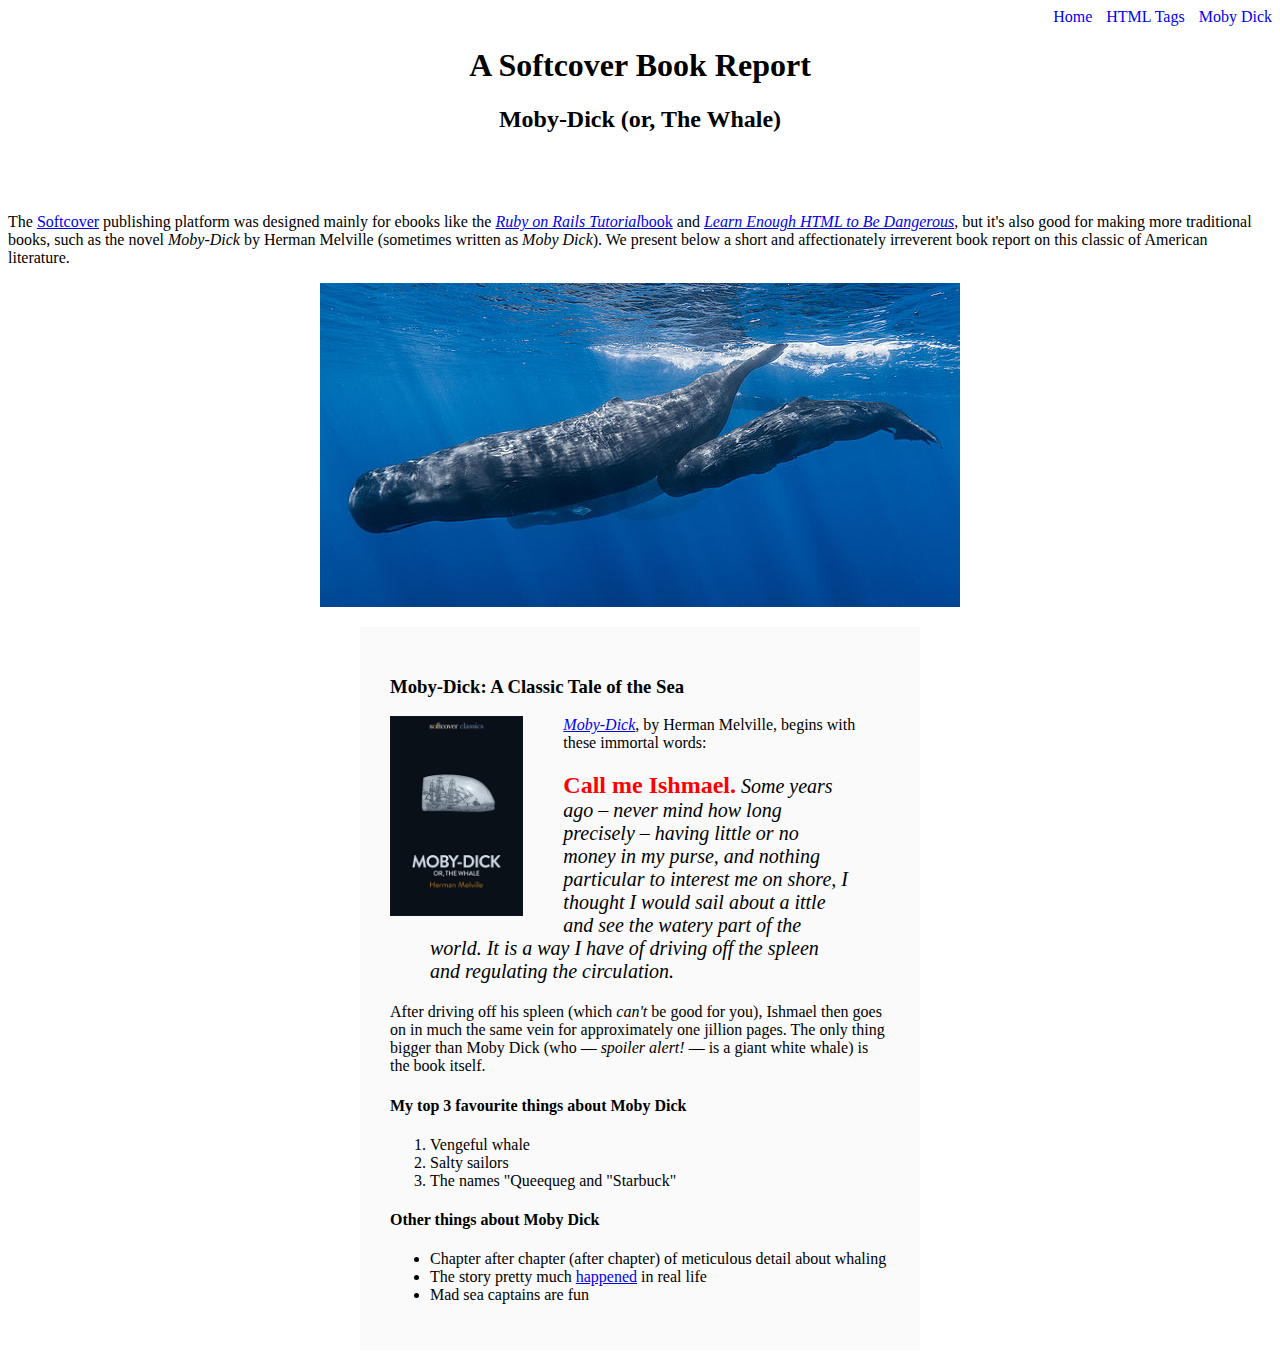
<file: moby_dick.html>
<!DOCTYPE html>
<html lang="en">
<head>
    <meta charset="UTF-8">
    <meta name="viewport" content="width=device-width, initial-scale=1.0">
    <meta http-equiv="X-UA-Compatible" content="ie=edge">
    <title>Moby Dick</title>
    <link rel="stylesheet" href="css/main.css">
</head>
<body>

    <div id="main-nav" class="nav-menu">
        <a href="index.html" class="first-nav">Home</a>
        <a href="tags.html" class="nav-spacing">HTML Tags</a>
        <a href="moby_dick.html" class="nav-spacing">Moby Dick</a>
    </div>

    <header style="text-align: center; margin: 0 0 80px;">
        <h1>A Softcover Book Report</h1>
        <h2>Moby-Dick (or, The Whale)</h2>
    </header>

    <div>
        <p>
            The <a href="https://www.softcover.io/">Softcover</a> publishing platform was designed mainly for ebooks like the <a href="https://railstutorial.org/book"><em>Ruby on Rails Tutorial</em>book</a> and <a href="https://learnenough.com/html"><em>Learn Enough HTML to Be Dangerous</em></a>, but it's also good for making more traditional books, such as the novel <em>Moby-Dick</em> by Herman Melville (sometimes written as <em>Moby Dick</em>). We present below a short and affectionately irreverent book report on this classic of American literature.
        </p>
    </div>

        <a href="https://commons.wikimedia.org/wiki/File:Sperm_whale_pod.jpg"><img src="images/sperm_whales.jpg" alt="Two Sperm Whales" style="display: block; margin: 0 auto;"></a>

    <div style="width: 500px; margin: 20px auto; padding: 30px; background-color: #fafafa;">
        <h3>Moby-Dick: A Classic Tale of the Sea</h3>

        <a href="https://www.softcover.io/read/6070fb03/moby-dick"><img src="images/moby_dick.png" alt="Moby Dick" height="200px" style="float: left; margin-right: 40px;"></a>

        <p>
            <a href="https://www.softcover.io/read/6070fb03/moby-dick" target="_blank" rel="noopener"><em>Moby-Dick</em></a>, by Herman Melville, begins with these immortal words:
        </p>

        <blockquote style="font-style: italic; font-size: 20px;">
        
        <p>
            <span style="font-style: normal; font-size: 24px; font-weight: bold; color: #ff0000;">Call me Ishmael.</span> Some years ago – never mind how long precisely – having little or no money in my purse, and nothing particular to interest me on shore, I thought I would sail about a ittle and see the watery part of the world. It is a way I have of driving off the spleen and regulating the circulation.
        </p>
        
        </blockquote>

        <p>
            After driving off his spleen (which <em>can't</em> be good for you), Ishmael then goes on in much the same vein for approximately one jillion pages. The only thing bigger than Moby Dick (who — <em>spoiler alert!</em> — is a giant white whale) is the book itself.
        </p>

        <h4>My top 3 favourite things about Moby Dick</h4>

        <ol>
            <li>Vengeful whale</li>
            <li>Salty sailors</li>
            <li>The names "Queequeg and "Starbuck"</li>
        </ol>

        <h4>Other things about Moby Dick</h4>

        <ul>
            <li>Chapter after chapter (after chapter) of meticulous detail about whaling</li>
            <li>The story pretty much <a href="https://en.wikipedia.org/wiki/Essex_(whaleship)" target="_blank" rel="noopener">happened</a> in real life</li>
            <li>Mad sea captains are fun</li>
        </ul>

    </div>
</body>
</html>
</file>
<file: css/main.css>
.nav-menu {
    text-align: right;
}

.nav-spacing {
    margin: 0 0 0 10px;
    text-decoration: none;
}

.image-link {
    text-decoration: none;
}

.first-nav {
    text-decoration: none;
}
</file>
